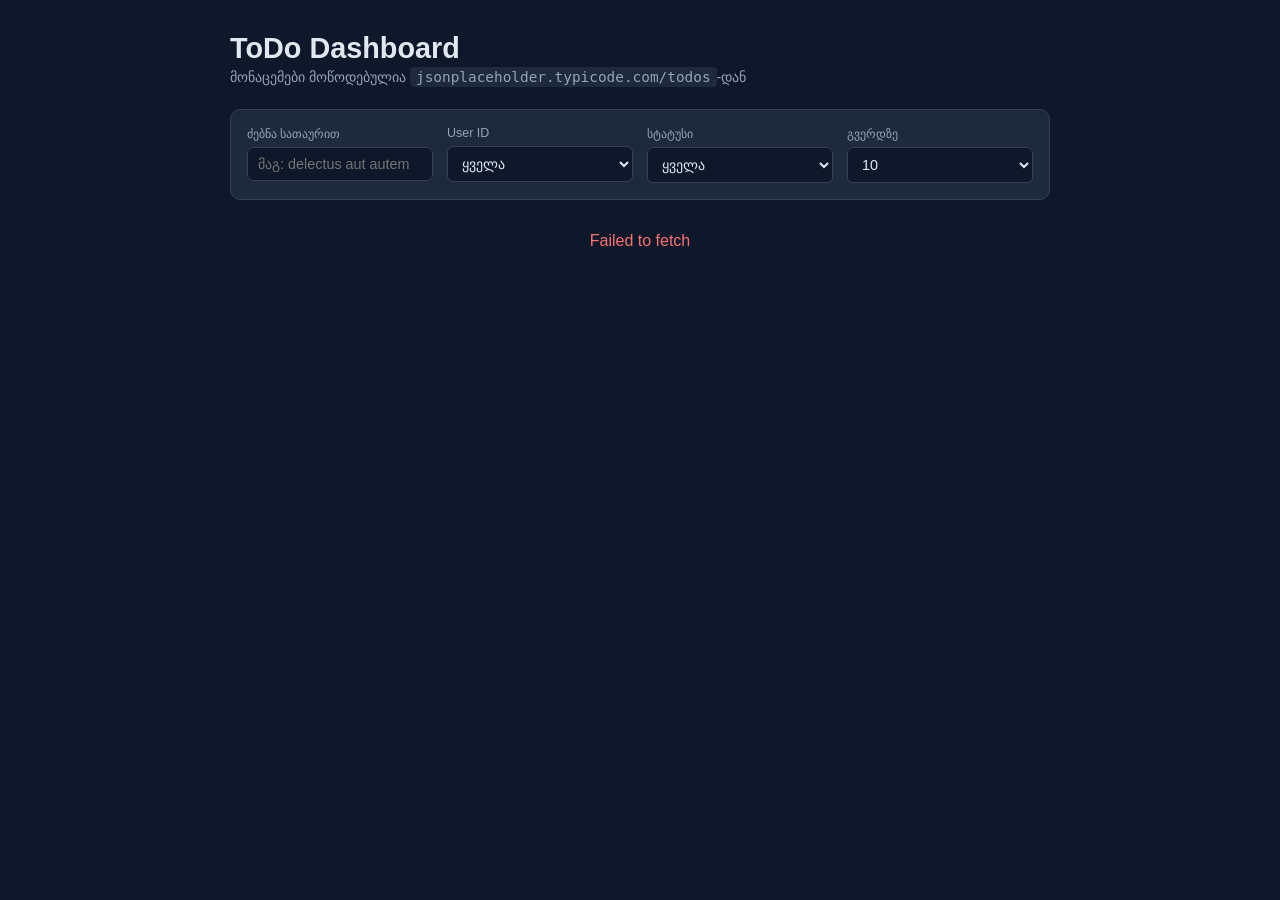
<file: homework/Lesson_30_ToDo_Dashboard/index.html>
<!DOCTYPE html>
<html lang="ka">
<head>
  <meta charset="UTF-8">
  <meta name="viewport" content="width=device-width, initial-scale=1.0">
  <title>ToDo Dashboard</title>
  <link rel="stylesheet" href="css/style.css">
</head>
<body>
  <div class="page">
    <header class="header">
      <h1>ToDo Dashboard</h1>
      <p class="subtitle">მონაცემები მოწოდებულია <code>jsonplaceholder.typicode.com/todos</code>-დან</p>
    </header>

    <section class="controls">
      <div class="control">
        <label for="search">ძებნა სათაურით</label>
        <input type="text" id="search" placeholder="მაგ: delectus aut autem">
      </div>

      <div class="control">
        <label for="userFilter">User ID</label>
        <select id="userFilter">
          <option value="all">ყველა</option>
        </select>
      </div>

      <div class="control">
        <label for="statusFilter">სტატუსი</label>
        <select id="statusFilter">
          <option value="all">ყველა</option>
          <option value="completed">დასრულებული</option>
          <option value="incomplete">დაუსრულებელი</option>
        </select>
      </div>

      <div class="control">
        <label for="perPage">გვერდზე</label>
        <select id="perPage">
          <option value="10">10</option>
          <option value="20">20</option>
          <option value="50">50</option>
        </select>
      </div>
    </section>

    <p class="result-count" id="resultCount"></p>

    <div id="loading" class="loading">იტვირთება...</div>
    <div id="error" class="error hidden"></div>

    <ul class="todo-list" id="todoList"></ul>

    <nav class="pagination" id="pagination"></nav>
  </div>

  <script src="js/api.js"></script>
  <script src="js/main.js"></script>
</body>
</html>
</file>
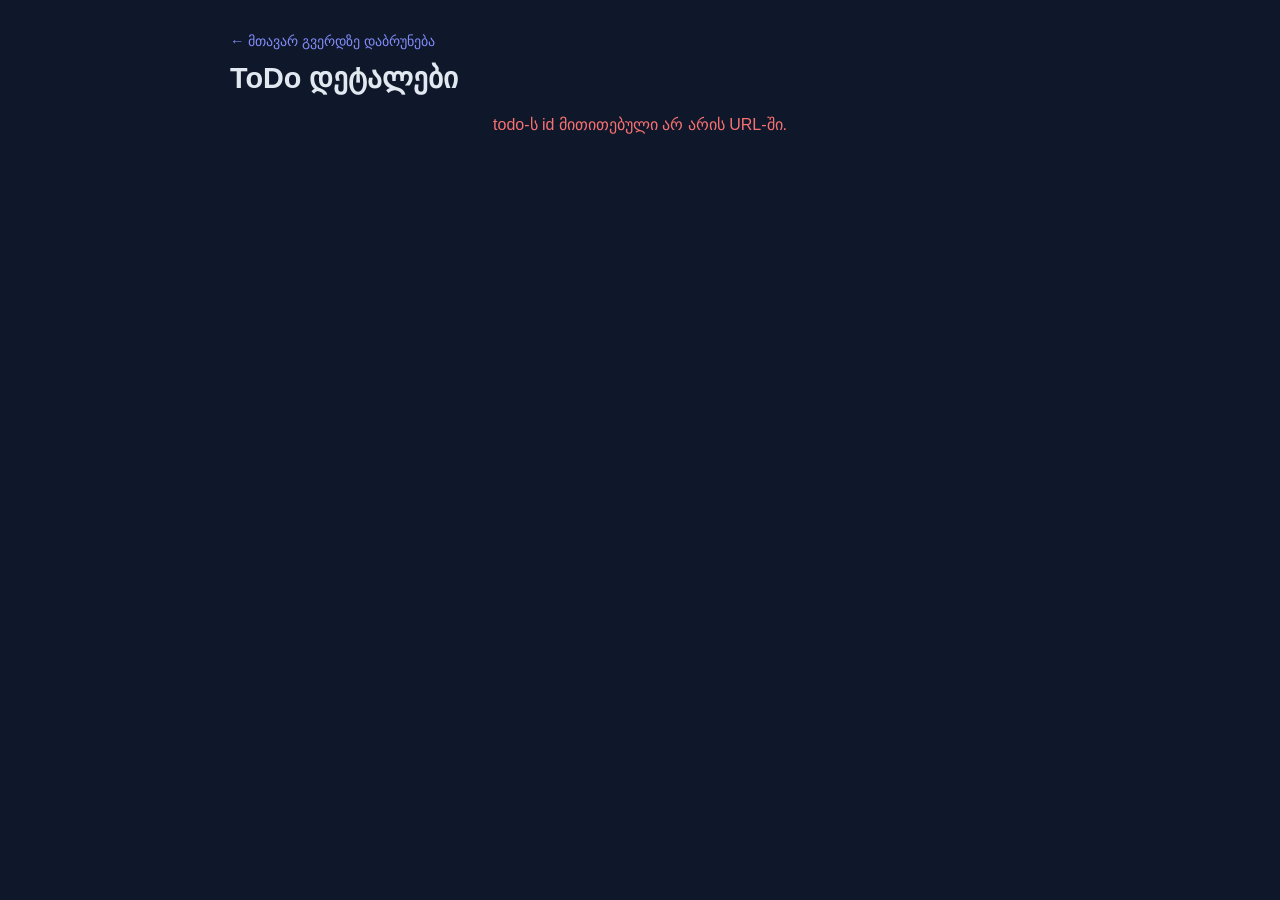
<file: homework/Lesson_30_ToDo_Dashboard/todo.html>
<!DOCTYPE html>
<html lang="ka">
<head>
  <meta charset="UTF-8">
  <meta name="viewport" content="width=device-width, initial-scale=1.0">
  <title>ToDo დეტალები</title>
  <link rel="stylesheet" href="css/style.css">
</head>
<body>
  <div class="page">
    <header class="header">
      <a href="index.html" class="back-link">&larr; მთავარ გვერდზე დაბრუნება</a>
      <h1>ToDo დეტალები</h1>
    </header>

    <div id="loading" class="loading">იტვირთება...</div>
    <div id="error" class="error hidden"></div>

    <section id="detailCard" class="detail-card hidden">
      <h2 id="detailTitle"></h2>

      <dl class="detail-fields">
        <dt>ID</dt>
        <dd id="detailId"></dd>

        <dt>User ID</dt>
        <dd id="detailUserId"></dd>

        <dt>Title</dt>
        <dd id="detailTitleField"></dd>

        <dt>Completed</dt>
        <dd id="detailCompleted"></dd>
      </dl>
    </section>
  </div>

  <script src="js/api.js"></script>
  <script src="js/todo.js"></script>
</body>
</html>
</file>
<file: homework/Lesson_30_ToDo_Dashboard/css/style.css>
:root {
  --bg: #0f172a;
  --surface: #1e293b;
  --surface-hover: #273449;
  --border: #334155;
  --text: #e2e8f0;
  --text-muted: #94a3b8;
  --accent: #6366f1;
  --accent-hover: #818cf8;
  --success: #22c55e;
  --danger: #f87171;
  --radius: 10px;
}

* {
  box-sizing: border-box;
}

body {
  margin: 0;
  font-family: "Segoe UI", Roboto, Helvetica, Arial, sans-serif;
  background: var(--bg);
  color: var(--text);
}

.page {
  max-width: 860px;
  margin: 0 auto;
  padding: 32px 20px 64px;
}

.header h1 {
  margin: 0 0 4px;
  font-size: 1.8rem;
}

.subtitle {
  color: var(--text-muted);
  margin: 0 0 24px;
  font-size: 0.9rem;
}

.subtitle code {
  background: var(--surface);
  padding: 2px 6px;
  border-radius: 4px;
}

.back-link {
  display: inline-block;
  color: var(--accent-hover);
  text-decoration: none;
  margin-bottom: 12px;
  font-size: 0.9rem;
}

.back-link:hover {
  text-decoration: underline;
}

.controls {
  display: grid;
  grid-template-columns: repeat(auto-fit, minmax(160px, 1fr));
  gap: 14px;
  background: var(--surface);
  border: 1px solid var(--border);
  border-radius: var(--radius);
  padding: 16px;
  margin-bottom: 16px;
}

.control {
  display: flex;
  flex-direction: column;
  gap: 6px;
}

.control label {
  font-size: 0.78rem;
  color: var(--text-muted);
}

.control input,
.control select {
  background: var(--bg);
  border: 1px solid var(--border);
  color: var(--text);
  border-radius: 6px;
  padding: 8px 10px;
  font-size: 0.9rem;
}

.control input:focus,
.control select:focus {
  outline: none;
  border-color: var(--accent);
}

.result-count {
  color: var(--text-muted);
  font-size: 0.85rem;
  margin: 0 0 10px;
}

.loading,
.error {
  padding: 16px;
  text-align: center;
  color: var(--text-muted);
}

.error {
  color: var(--danger);
}

.hidden {
  display: none !important;
}

.todo-list {
  list-style: none;
  margin: 0;
  padding: 0;
  display: flex;
  flex-direction: column;
  gap: 8px;
}

.todo-item {
  background: var(--surface);
  border: 1px solid var(--border);
  border-radius: var(--radius);
  padding: 12px 14px;
  display: flex;
  align-items: center;
  gap: 10px;
  transition: background 0.15s ease;
}

.todo-item:hover {
  background: var(--surface-hover);
}

.todo-item a {
  color: var(--text);
  text-decoration: none;
  flex: 1;
  font-size: 0.95rem;
}

.todo-item a:hover {
  color: var(--accent-hover);
}

.status-dot {
  width: 10px;
  height: 10px;
  border-radius: 50%;
  flex-shrink: 0;
}

.status-dot.completed {
  background: var(--success);
}

.status-dot.incomplete {
  background: var(--danger);
}

.user-badge {
  font-size: 0.72rem;
  color: var(--text-muted);
  border: 1px solid var(--border);
  border-radius: 999px;
  padding: 2px 8px;
  flex-shrink: 0;
}

.pagination {
  display: flex;
  justify-content: center;
  align-items: center;
  gap: 6px;
  flex-wrap: wrap;
  margin-top: 24px;
}

.pagination button {
  background: var(--surface);
  border: 1px solid var(--border);
  color: var(--text);
  border-radius: 6px;
  padding: 6px 12px;
  font-size: 0.85rem;
  cursor: pointer;
}

.pagination button:hover:not(:disabled) {
  background: var(--surface-hover);
}

.pagination button:disabled {
  opacity: 0.4;
  cursor: default;
}

.pagination button.active {
  background: var(--accent);
  border-color: var(--accent);
}

.pagination .ellipsis {
  color: var(--text-muted);
  padding: 0 4px;
}

.detail-card {
  background: var(--surface);
  border: 1px solid var(--border);
  border-radius: var(--radius);
  padding: 24px;
}

.detail-card h2 {
  margin-top: 0;
}

.detail-fields {
  display: grid;
  grid-template-columns: 140px 1fr;
  row-gap: 14px;
  column-gap: 10px;
  margin: 0;
}

.detail-fields dt {
  color: var(--text-muted);
  font-size: 0.85rem;
}

.detail-fields dd {
  margin: 0;
  font-size: 0.95rem;
}

.badge {
  display: inline-block;
  padding: 3px 10px;
  border-radius: 999px;
  font-size: 0.82rem;
}

.badge.completed {
  background: rgba(34, 197, 94, 0.15);
  color: var(--success);
}

.badge.incomplete {
  background: rgba(248, 113, 113, 0.15);
  color: var(--danger);
}
</file>
